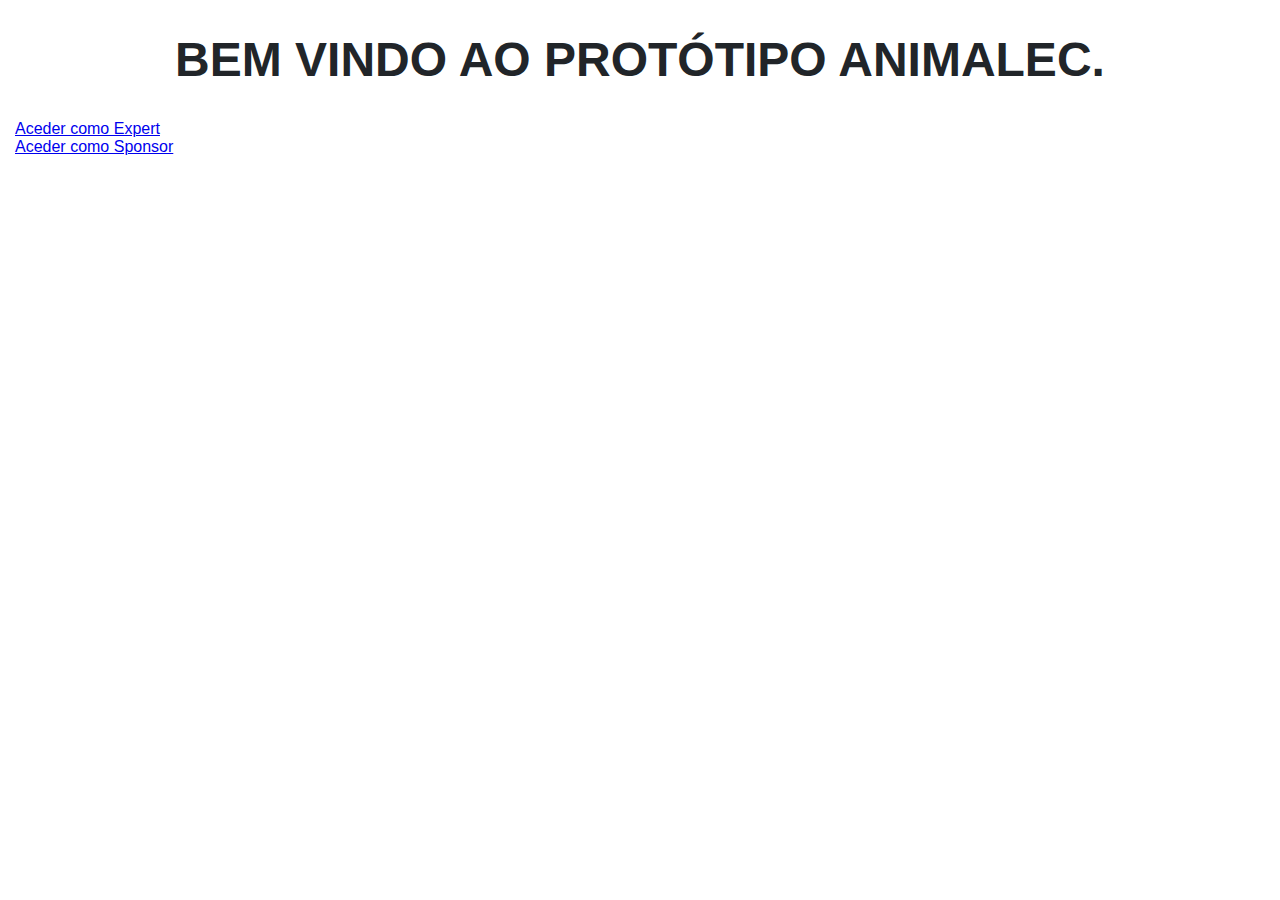
<file: index.html>
<!DOCTYPE html>
<html>
    <head>
        <link rel="icon" href="assets/img/favicon.ico">
        <meta charset="utf-8">
        <meta name="viewport" content="width=device-width, initial-scale=1.0">
        <link href="https://cdn.jsdelivr.net/npm/bootstrap@5.2.2/dist/css/bootstrap.min.css" rel="stylesheet" integrity="sha384-Zenh87qX5JnK2Jl0vWa8Ck2rdkQ2Bzep5IDxbcnCeuOxjzrPF/et3URy9Bv1WTRi" crossorigin="anonymous">
        <link rel="stylesheet" href="assets/css/normalize.css">
        <link rel="stylesheet" href="assets/css/styles.css">
        <title>Protótipo Animalec</title>
    </head>
    <body>
        <div class="container-fluid">
            <div class="row text-center">
                <div class="col-md-12">
                    <h1>Bem vindo ao protótipo Animalec.</h1>
                </div>
                <div class="col-md-6">
                    <a href="expert.html">Aceder como Expert</a>
                </div>
                <div class="col-md-6">
                    <a href="sponsor.html">Aceder como Sponsor</a>
                </div>
            </div>
        </div>
        
        <script src="https://code.jquery.com/jquery-3.6.1.min.js" integrity="sha256-o88AwQnZB+VDvE9tvIXrMQaPlFFSUTR+nldQm1LuPXQ=" crossorigin="anonymous"></script>
        <script src="https://cdn.jsdelivr.net/npm/bootstrap@5.2.2/dist/js/bootstrap.bundle.min.js" integrity="sha384-OERcA2EqjJCMA+/3y+gxIOqMEjwtxJY7qPCqsdltbNJuaOe923+mo//f6V8Qbsw3" crossorigin="anonymous"></script>
    </body>
</html>
</file>
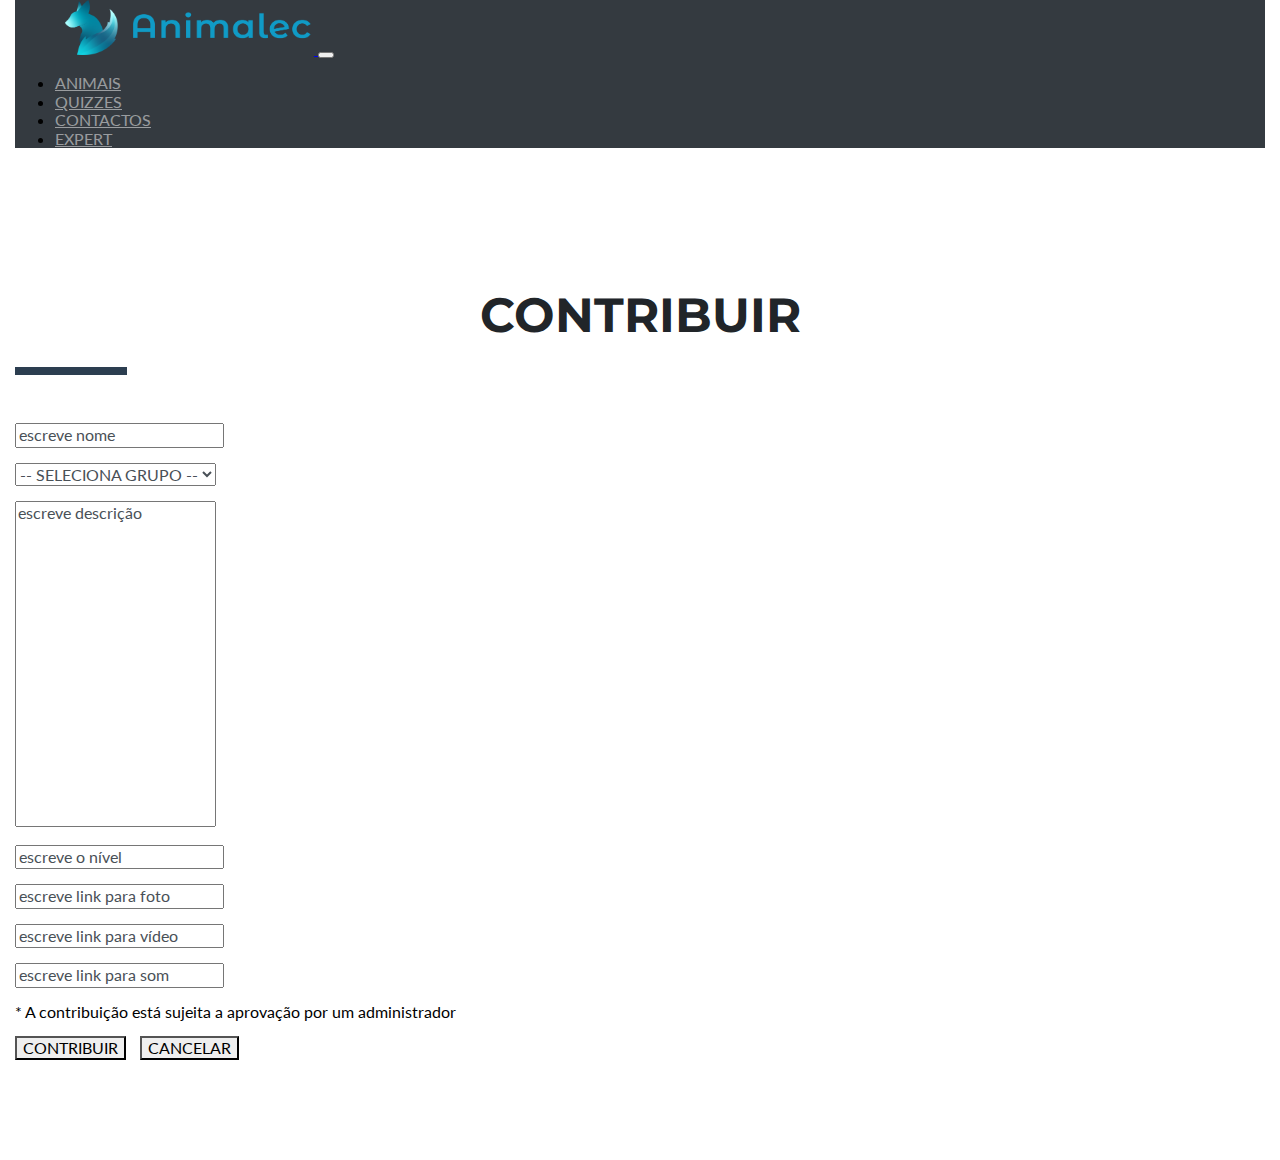
<file: contribuir.html>
<!DOCTYPE html>
<html>
    <head>
        <link rel="icon" href="assets/img/favicon.ico">
        <meta charset="utf-8">
        <meta name="viewport" content="width=device-width, initial-scale=1.0">
        <link rel="preconnect" href="https://fonts.googleapis.com">
        <link rel="preconnect" href="https://fonts.gstatic.com" crossorigin>
        <link href="https://fonts.googleapis.com/css2?family=Lato:wght@400;700&family=Montserrat:wght@700&display=swap" rel="stylesheet">
        <link href="https://cdn.jsdelivr.net/npm/bootstrap@5.2.2/dist/css/bootstrap.min.css" rel="stylesheet" integrity="sha384-Zenh87qX5JnK2Jl0vWa8Ck2rdkQ2Bzep5IDxbcnCeuOxjzrPF/et3URy9Bv1WTRi" crossorigin="anonymous">
        <link rel="stylesheet" href="https://cdnjs.cloudflare.com/ajax/libs/font-awesome/6.2.1/css/all.min.css" integrity="sha512-MV7K8+y+gLIBoVD59lQIYicR65iaqukzvf/nwasF0nqhPay5w/9lJmVM2hMDcnK1OnMGCdVK+iQrJ7lzPJQd1w==" crossorigin="anonymous" referrerpolicy="no-referrer">
        <link rel="stylesheet" href="assets/css/normalize.css">
        <link rel="stylesheet" href="assets/css/styles.css">
        <title>ANIMALEC</title>
    </head>
    <body>
        <header>
            <nav class="navbar navbar-expand-lg">
                <a class="navbar-brand" href="index.html">
                    <img src="assets/img/logo.png" alt="Animalec" id="logo" class="img-fluid">
                </a>
                <button class="navbar-toggler" type="button" data-bs-toggle="collapse" data-bs-target="#menu-navegacao" aria-controls="menu-navegacao" aria-expanded="false" aria-label="Toggle navigation">
                    <span class="navbar-toggler-icon"><i class="fas fa-bars"></i></span>
                </button>

                <div class="collapse navbar-collapse" id="menu-navegacao">
                    <ul class="navbar-nav ml-auto">
                        <li class="nav-item">
                            <a class="nav-link" href="#">Animais</a>
                        </li>
                        <li class="nav-item">
                            <a class="nav-link" href="#">Quizzes</a>
                        </li>
                        <li class="nav-item">
                            <a class="nav-link" href="#">Contactos</a>
                        </li>
                        <li class="nav-item">
                            <a class="nav-link" href="expert.html">Expert</a>
                        </li>
                    </ul>
                </div>
            </nav>
        </header>

        <main>
            <div class="container">
                <div class="row">
                    <div class="col-lg-12 titulo">
                        <h1>Contribuir</h1>
                        <div class="divisoria text-center">
                            <div class="linha-divisoria d-inline-block"></div>
                            <div class="estrela d-inline-block"><i class="fa-solid fa-star"></i></div>
                            <div class="linha-divisoria d-inline-block"></div>
                        </div>
                    </div>
                    <div class="col-lg-8 m-auto">
                        <form>
                            <div class="form-group">
                                <input type="text" class="form-control" placeholder="escreve nome">
                            </div>
                            <div class="form-group">
                                <select class="form-control form-select">
                                    <option>-- Seleciona grupo --</option>
                                </select>
                            </div>
                            <div class="form-group">
                                <textarea placeholder="escreve descrição" class="form-control"></textarea>
                            </div>
                            <div class="form-group">
                                <input type="text" class="form-control" placeholder="escreve o nível">
                            </div>
                            <div class="form-group">
                                <input type="text" class="form-control" placeholder="escreve link para foto">
                            </div>
                            <div class="form-group">
                                <input type="text" class="form-control" placeholder="escreve link para vídeo">
                            </div>
                            <div class="form-group">
                                <input type="text" class="form-control" placeholder="escreve link para som">
                            </div>
                            <div class="nota mb-15">* A contribuição está sujeita a aprovação por um administrador</div>
                            <div>
                                <button class="btn btn-outline-success mr-10"><i class="fas fa-edit"></i> Contribuir</button>
                                <button class="btn btn-outline-danger"><i class="fas fa-window-close"></i> Cancelar</button>
                            </div>
                            <div class="height-100"></div>
                        </form>
                    </div>
                </div>
            </div>
        </main>
        
        <script src="https://code.jquery.com/jquery-3.6.1.min.js" integrity="sha256-o88AwQnZB+VDvE9tvIXrMQaPlFFSUTR+nldQm1LuPXQ=" crossorigin="anonymous"></script>
        <script src="https://cdn.jsdelivr.net/npm/bootstrap@5.2.2/dist/js/bootstrap.bundle.min.js" integrity="sha384-OERcA2EqjJCMA+/3y+gxIOqMEjwtxJY7qPCqsdltbNJuaOe923+mo//f6V8Qbsw3" crossorigin="anonymous"></script>
    </body>
</html>
</file>
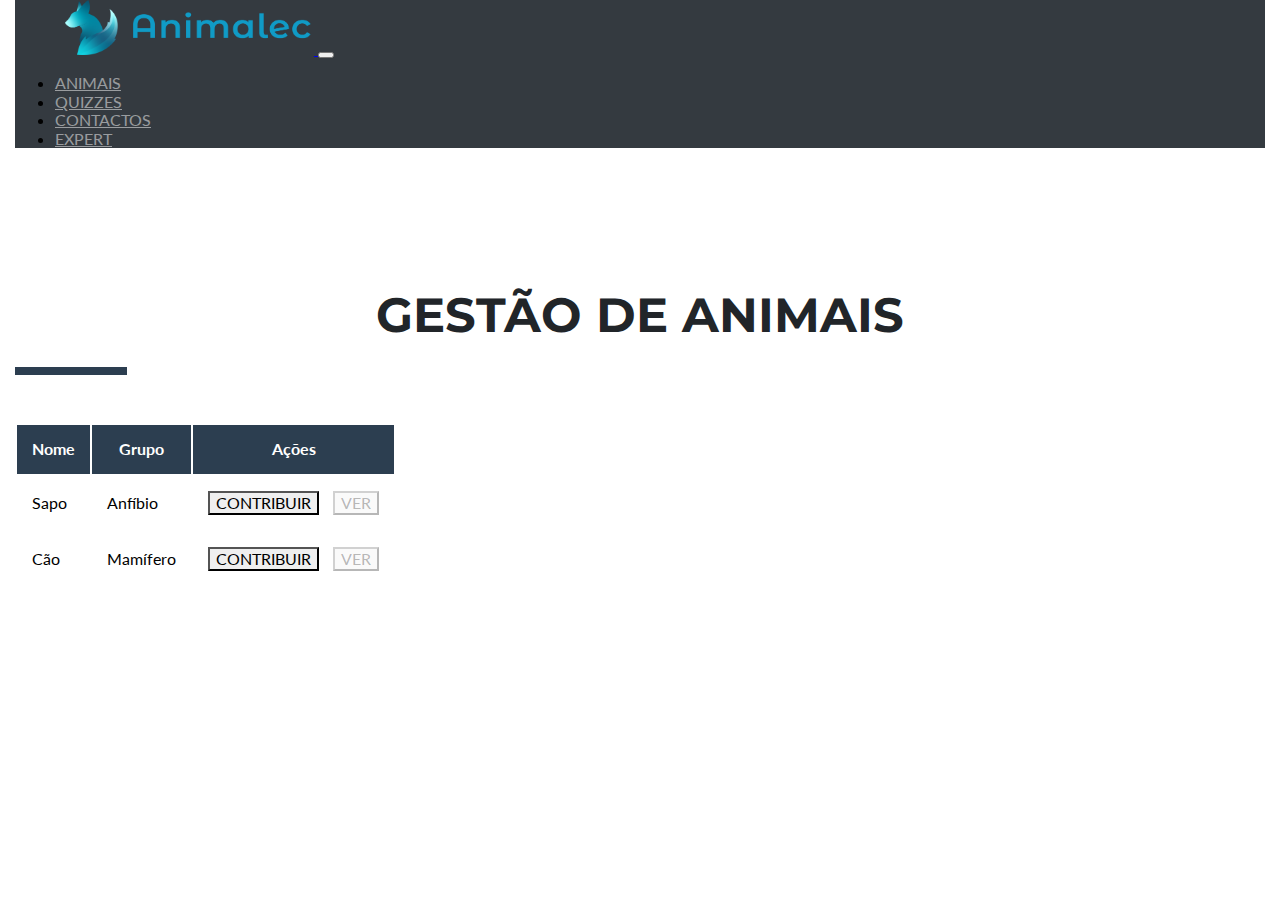
<file: expert.html>
<!DOCTYPE html>
<html>
    <head>
        <link rel="icon" href="assets/img/favicon.ico">
        <meta charset="utf-8">
        <meta name="viewport" content="width=device-width, initial-scale=1.0">
        <link rel="preconnect" href="https://fonts.googleapis.com">
        <link rel="preconnect" href="https://fonts.gstatic.com" crossorigin>
        <link href="https://fonts.googleapis.com/css2?family=Lato:wght@400;700&family=Montserrat:wght@700&display=swap" rel="stylesheet">
        <link href="https://cdn.jsdelivr.net/npm/bootstrap@5.2.2/dist/css/bootstrap.min.css" rel="stylesheet" integrity="sha384-Zenh87qX5JnK2Jl0vWa8Ck2rdkQ2Bzep5IDxbcnCeuOxjzrPF/et3URy9Bv1WTRi" crossorigin="anonymous">
        <link rel="stylesheet" href="https://cdnjs.cloudflare.com/ajax/libs/font-awesome/6.2.1/css/all.min.css" integrity="sha512-MV7K8+y+gLIBoVD59lQIYicR65iaqukzvf/nwasF0nqhPay5w/9lJmVM2hMDcnK1OnMGCdVK+iQrJ7lzPJQd1w==" crossorigin="anonymous" referrerpolicy="no-referrer">
        <link rel="stylesheet" href="assets/css/normalize.css">
        <link rel="stylesheet" href="assets/css/styles.css">
        <title>ANIMALEC</title>
    </head>
    <body>
        <header>
            <nav class="navbar navbar-expand-lg">
                <a class="navbar-brand" href="index.html">
                    <img src="assets/img/logo.png" alt="Animalec" id="logo" class="img-fluid">
                </a>
                <button class="navbar-toggler" type="button" data-bs-toggle="collapse" data-bs-target="#menu-navegacao" aria-controls="menu-navegacao" aria-expanded="false" aria-label="Toggle navigation">
                    <span class="navbar-toggler-icon"><i class="fas fa-bars"></i></span>
                </button>

                <div class="collapse navbar-collapse" id="menu-navegacao">
                    <ul class="navbar-nav ml-auto">
                        <li class="nav-item">
                            <a class="nav-link" href="#">Animais</a>
                        </li>
                        <li class="nav-item">
                            <a class="nav-link" href="#">Quizzes</a>
                        </li>
                        <li class="nav-item">
                            <a class="nav-link" href="#">Contactos</a>
                        </li>
                        <li class="nav-item">
                            <a class="nav-link" href="expert.html">Expert</a>
                        </li>
                    </ul>
                </div>
            </nav>
        </header>

        <main>
            <div class="container">
                <div class="row">
                    <div class="col-lg-12 titulo">
                        <h1>Gestão de Animais</h1>
                        <div class="divisoria text-center">
                            <div class="linha-divisoria d-inline-block"></div>
                            <div class="estrela d-inline-block"><i class="fa-solid fa-star"></i></div>
                            <div class="linha-divisoria d-inline-block"></div>
                        </div>
                    </div>
                    <div class="col-lg-8 m-auto">
                        <table class="table table-striped">
                            <thead>
                                <tr>
                                    <th>Nome <i class="fas fa-arrow-up"></i></th>
                                    <th>Grupo</th>
                                    <th>Ações</th>
                                </tr>
                            </thead>
                            <tbody>
                                <tr>
                                    <td valign="middle">Sapo</td>
                                    <td valign="middle">Anfíbio</td>
                                    <td class="td-botoes">
                                        <button class="btn btn-outline-success mr-10">
                                            <a href="contribuir.html"><i class="fas fa-edit"></i> Contribuir</a>
                                        </button>
                                        <button type="button" class="btn btn-outline-success" disabled>
                                            <i class="fas fa-search"></i> Ver
                                        </button>
                                    </td>
                                </tr>
                                <tr>
                                    <td valign="middle">Cão</td>
                                    <td valign="middle">Mamífero</td>
                                    <td class="td-botoes">
                                        <button class="btn btn-outline-success mr-10">
                                            <a href="contribuir.html"><i class="fas fa-edit"></i> Contribuir</a>
                                        </button>
                                        <button type="button" class="btn btn-outline-success" disabled>
                                            <i class="fas fa-search"></i> Ver
                                        </button>
                                    </td>
                                </tr>
                            </tbody>
                        </table>
                    </div>
                </div>
            </div>
        </main>
        
        <script src="https://code.jquery.com/jquery-3.6.1.min.js" integrity="sha256-o88AwQnZB+VDvE9tvIXrMQaPlFFSUTR+nldQm1LuPXQ=" crossorigin="anonymous"></script>
        <script src="https://cdn.jsdelivr.net/npm/bootstrap@5.2.2/dist/js/bootstrap.bundle.min.js" integrity="sha384-OERcA2EqjJCMA+/3y+gxIOqMEjwtxJY7qPCqsdltbNJuaOe923+mo//f6V8Qbsw3" crossorigin="anonymous"></script>
    </body>
</html>
</file>
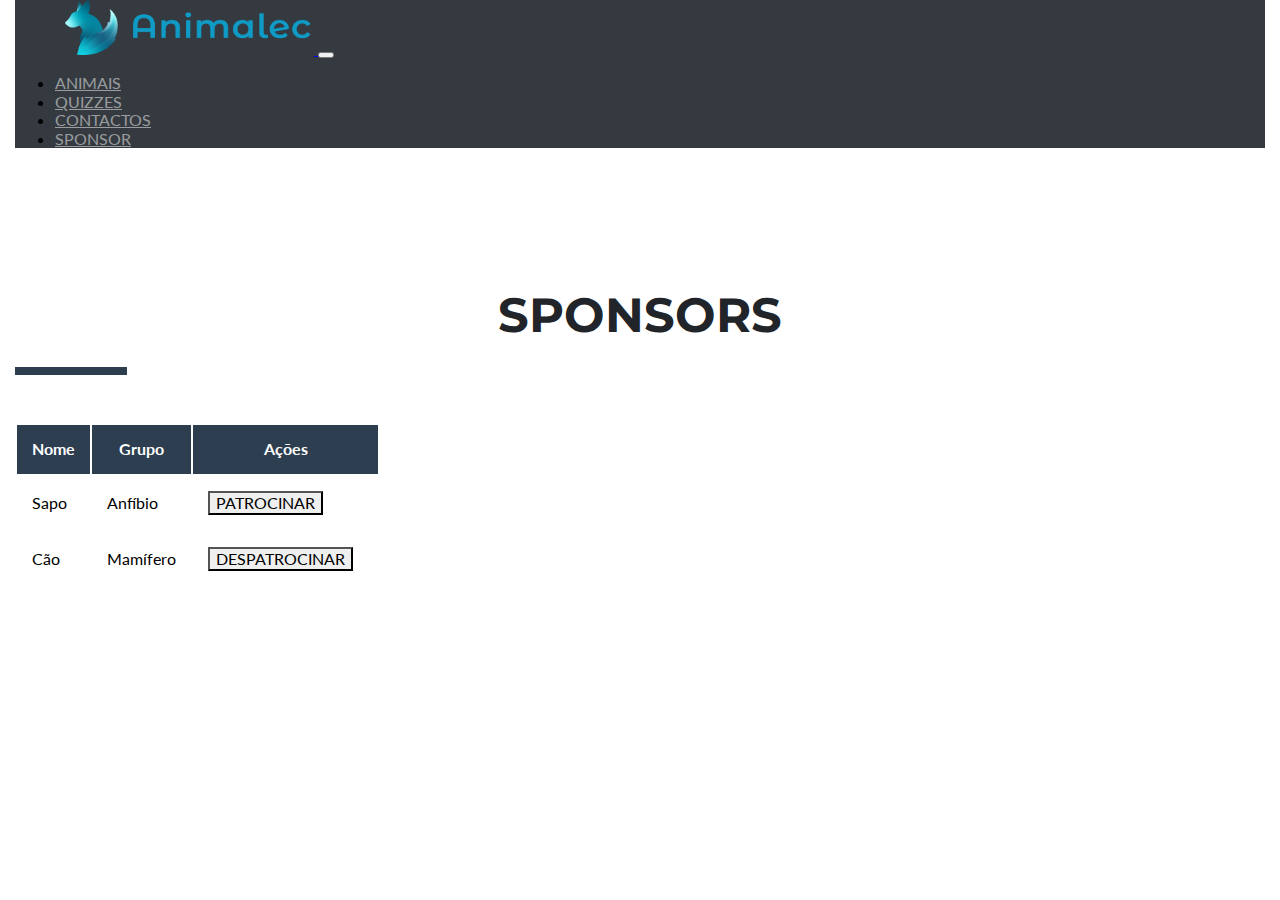
<file: sponsor.html>
<!DOCTYPE html>
<html>
    <head>
        <link rel="icon" href="assets/img/favicon.ico">
        <meta charset="utf-8">
        <meta name="viewport" content="width=device-width, initial-scale=1.0">
        <link rel="preconnect" href="https://fonts.googleapis.com">
        <link rel="preconnect" href="https://fonts.gstatic.com" crossorigin>
        <link href="https://fonts.googleapis.com/css2?family=Lato:wght@400;700&family=Montserrat:wght@700&display=swap" rel="stylesheet">
        <link href="https://cdn.jsdelivr.net/npm/bootstrap@5.2.2/dist/css/bootstrap.min.css" rel="stylesheet" integrity="sha384-Zenh87qX5JnK2Jl0vWa8Ck2rdkQ2Bzep5IDxbcnCeuOxjzrPF/et3URy9Bv1WTRi" crossorigin="anonymous">
        <link rel="stylesheet" href="https://cdnjs.cloudflare.com/ajax/libs/font-awesome/6.2.1/css/all.min.css" integrity="sha512-MV7K8+y+gLIBoVD59lQIYicR65iaqukzvf/nwasF0nqhPay5w/9lJmVM2hMDcnK1OnMGCdVK+iQrJ7lzPJQd1w==" crossorigin="anonymous" referrerpolicy="no-referrer">
        <link rel="stylesheet" href="assets/css/normalize.css">
        <link rel="stylesheet" href="assets/css/styles.css">
        <title>ANIMALEC</title>
    </head>
    <body>
        <header>
            <nav class="navbar navbar-expand-lg">
                <a class="navbar-brand" href="index.html">
                    <img src="assets/img/logo.png" alt="Animalec" id="logo" class="img-fluid">
                </a>
                <button class="navbar-toggler" type="button" data-bs-toggle="collapse" data-bs-target="#menu-navegacao" aria-controls="menu-navegacao" aria-expanded="false" aria-label="Toggle navigation">
                    <span class="navbar-toggler-icon"><i class="fas fa-bars"></i></span>
                </button>

                <div class="collapse navbar-collapse" id="menu-navegacao">
                    <ul class="navbar-nav ml-auto">
                        <li class="nav-item">
                            <a class="nav-link" href="#">Animais</a>
                        </li>
                        <li class="nav-item">
                            <a class="nav-link" href="#">Quizzes</a>
                        </li>
                        <li class="nav-item">
                            <a class="nav-link" href="#">Contactos</a>
                        </li>
                        <li class="nav-item">
                            <a class="nav-link" href="sponsor.html">Sponsor</a>
                        </li>
                    </ul>
                </div>
            </nav>
        </header>

        <main>
            <div class="container">
                <div class="row">
                    <div class="col-lg-12 titulo">
                        <h1>Sponsors</h1>
                        <div class="divisoria text-center">
                            <div class="linha-divisoria d-inline-block"></div>
                            <div class="estrela d-inline-block"><i class="fa-solid fa-star"></i></div>
                            <div class="linha-divisoria d-inline-block"></div>
                        </div>
                    </div>
                    <div class="col-lg-8 m-auto">
                        <table class="table table-striped">
                            <thead>
                                <tr>
                                    <th>Nome <i class="fas fa-arrow-up"></i></th>
                                    <th>Grupo</th>
                                    <th>Ações</th>
                                </tr>
                            </thead>
                            <tbody>
                                <tr>
                                    <td valign="middle">Sapo</td>
                                    <td valign="middle">Anfíbio</td>
                                    <td>
                                        <button class="btn btn-outline-success">
                                            <a href="#"><i class="fa-solid fa-certificate"></i> Patrocinar</a>
                                        </button>
                                    </td>
                                </tr>
                                <tr>
                                    <td valign="middle">Cão</td>
                                    <td valign="middle">Mamífero</td>
                                    <td>
                                        <button class="btn btn-outline-danger mr-10">
                                            <a href="#"><i class="fa-solid fa-xmark"></i> Despatrocinar</a>
                                        </button>
                                    </td>
                                </tr>
                            </tbody>
                        </table>
                    </div>
                </div>
            </div>
        </main>
        
        <script src="https://code.jquery.com/jquery-3.6.1.min.js" integrity="sha256-o88AwQnZB+VDvE9tvIXrMQaPlFFSUTR+nldQm1LuPXQ=" crossorigin="anonymous"></script>
        <script src="https://cdn.jsdelivr.net/npm/bootstrap@5.2.2/dist/js/bootstrap.bundle.min.js" integrity="sha384-OERcA2EqjJCMA+/3y+gxIOqMEjwtxJY7qPCqsdltbNJuaOe923+mo//f6V8Qbsw3" crossorigin="anonymous"></script>
    </body>
</html>
</file>
<file: assets/css/styles.css>
body {
    font-family: 'Lato', sans-serif;
    font-size: 16px;
    margin: 0 15px;
}

.navbar {
    background-color: #343a40;
    --bs-navbar-toggler-border-color: #fff;
    --bs-navbar-toggler-icon-bg: none;
}

#logo {
    height: 55px;
    margin-left: 50px;
}

.ml-auto {
    margin-left: auto;
}

.navbar-nav {
    margin-right: 50px;
}

.nav-link {
    color: rgba(255, 255, 255, 0.5);
    text-transform: uppercase;
}

.nav-link:hover {
    color: #fff;
}

.navbar-toggler-icon i {
    color: #fff;
    font-size: 28px;
}

.navbar-collapse.collapsing, .navbar-collapse.show {
    padding-left: 30px;
}

h1 {
    text-align: center;
    text-transform: uppercase;
    font-family: 'Montserrat', sans-serif;
    font-size: 48px;
    color: #212529;
}

.titulo {
    margin-top: 140px;
}

.linha-divisoria {
    width: 112px;
    height: 4px;
    background-color: #2c3e50;
    transform: translateY(-8px);
}

.estrela {
    font-size: 32px;
    margin: 0 15px;
    color: #2c3e50;
}

table, form {
    margin-top: 40px;
}

thead {
    font-weight: 700;
    background-color: #2c3e50;
    color: #fff;
    border-top: solid 2px #dee2e6;
    border-bottom: solid 4px #dee2e6;
}

.table>:not(caption)>*>* {
    padding: 15px;
}

.btn {
    border-width: 2px;
    text-transform: uppercase;
}

.mr-10 {
    margin-right: 10px;
}

.mb-15 {
    margin-bottom: 15px;
}

.btn a {
    text-decoration: inherit !important;
    color: inherit !important;
}

tbody tr {
    border-top: solid 2px #dee2e6;
}

td {
    border: none;
}

.form-group {
    margin-bottom: 15px;
}

input::placeholder, textarea::placeholder, .form-select {
    color: #495057 !important;
}

select {
    text-transform: uppercase;
}

textarea {
    resize: none;
    height: 320px;
}

.height-100 {
    height: 100px;
}

.navbar-toggler {
    margin-right: 30px;
}

@media screen and (max-width: 991px) {
    #logo {
        margin-left: 30px;
    }

    .titulo {
        margin-top: 30px;
    }

    h1 {
        font-size: 28px;
        margin-bottom: 0;
    }

    .linha-divisoria {
        width: 67px;
        height: 2px;
        transform: translateY(-6px);
    }

    .estrela {
        font-size: 20px;
        margin: 0 7px;
    }
}

@media screen and (max-width: 506px) {
    table, table .btn {
        font-size: 12px;
    }
}

@media screen and (max-width: 432px) {
    table .btn {
        margin: 10px auto;
        display: block;
    }

    .table>:not(caption)>*>* {
        padding: 5px;
    }

    .td-botoes {
        padding: 0 !important;
    }

    #logo {
        height: 30px;
        margin-left: 15px;
    }

    .navbar-toggler {
        margin-right: 15px;
    }
}
</file>
